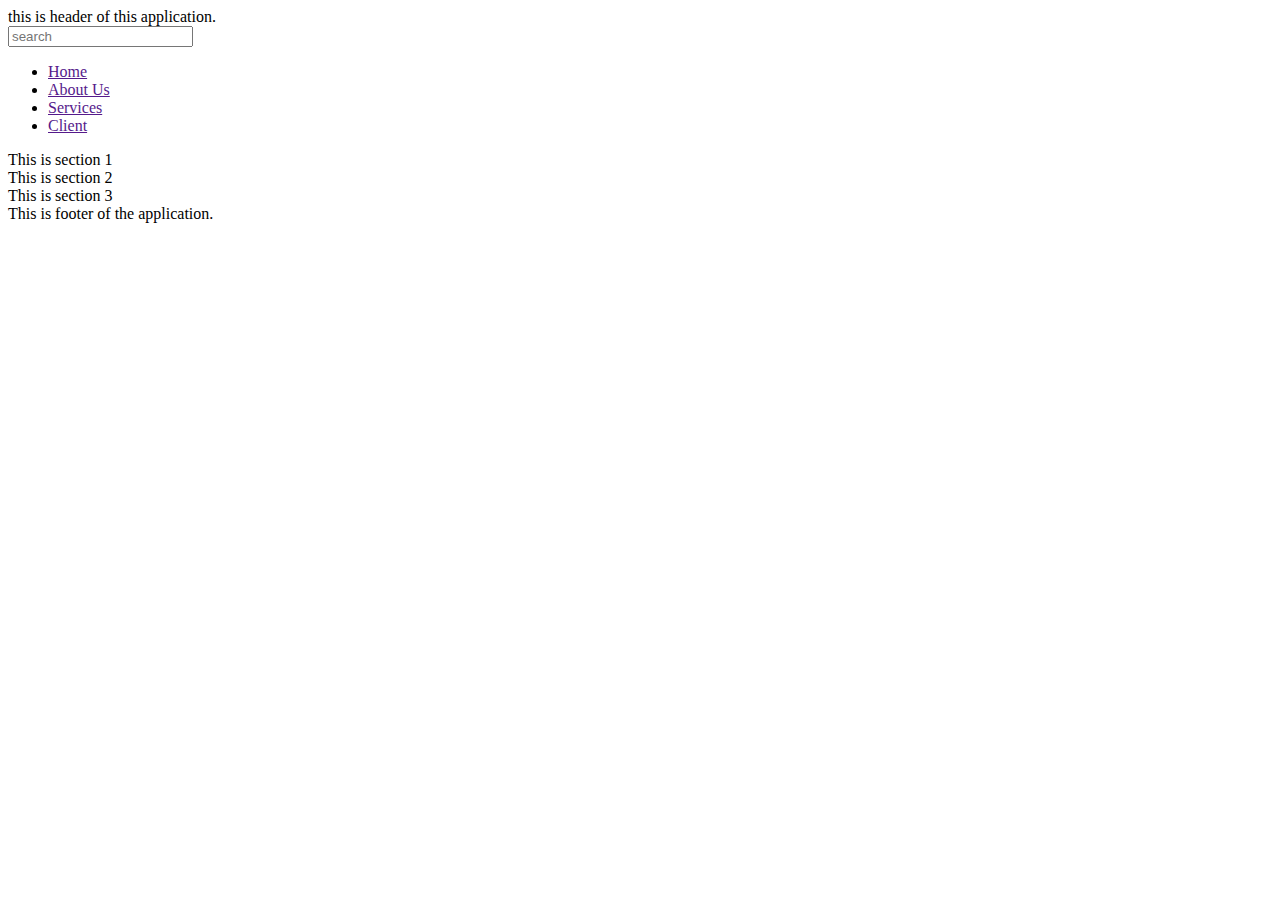
<file: SEO.HTML>
<html>
    <head>
        <!-- can also create custom meTA eg name of author, app name , purpose -->
        <!-- Charecter Set Encoding.ASCII -->
        <meta charset="UTF-8">
        <!-- Browser Compatiblity -->
        <meta http-equiv="X-UA-Compatible" content="IE=edge">
        <!-- How much your application is scaled by default, used for responsive design (CSS)-->
        <meta name="viewpoint" content="width=device-width, intial-scaled=1.0">
        <title>Home page</title>

    </head>
      <body>
        <!--header is used to create header-->
        <header>
            this is header of this application.
        </header>
         <!--nav => to create navigation bar(BAR which has links to navigate to other pages of the app)
           -->
           
           <input type="search" placeholder="search">
        <nav>
            <ul>
                <li><a href="">Home</a></li>
                <li><a href="">About Us</a></li>
                <li><a href="">Services</a></li>
                <li><a href="">Client</a></li>
            </ul>
        </nav>
         <!-- section =>represents a section in a page -->

         <section>
            This is section 1
         </section>
         <section>
            This is section 2
         </section>
         <section>
            This is section 3
         </section>

         <!-- footer=>creates footer in application -->
         <footer>
            This is footer of the application.
         </footer>
      </body>


</html>
</file>
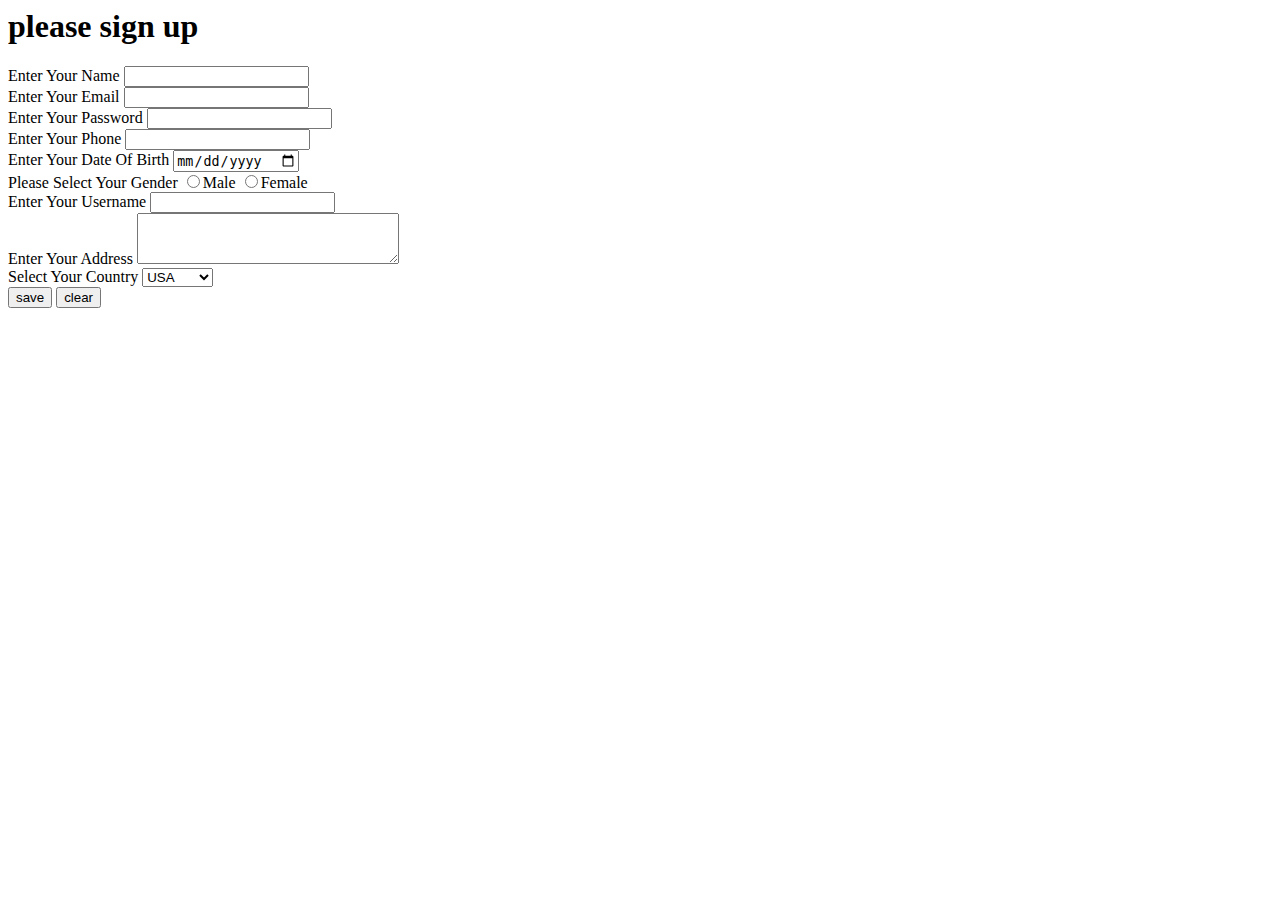
<file: signup.html>
<html>
     
 <head>

 </head>

   <body>

       <h1>please sign up</h1>
       <!-- <h2>please sign up</h2>
       <h3>please sign up</h3>
       <h4>please sign up</h4>
       <h5>please sign up</h5> -->
       <!-- div is a bigger container than form and used to design, designs are put in divs -->
       <!-- form is used to submit events to the server -->
      <div>
       <form>
          <label>Enter Your Name</label>
          <input type="text" />
          <br>
          <label>Enter Your Email</label>
          <input type="email">
          <br>
          <label>Enter Your Password</label>
          <input type="password">
          <br>
          <label>Enter Your Phone</label>
          <input type="tel">
          <br>
          <label>Enter Your Date Of Birth</label>
          <input type="date">
          <br>
          <label>Please Select Your Gender</label>
          <input type="radio" name="gender"><label>Male</label>
          <input type="radio" name="gender"><label>Female</label>
          <br>
          <label>Enter Your Username</label>
          <input type="text">
          <br>
          <label>Enter Your Address</label>
          <!-- textarea is for multi line text box -->
          <textarea cols="30" rows="3"></textarea>
          <br>
          <label>Select Your Country</label>
          <!-- Selectis to create a dropdown with multiple options -->
          <select name="country" id="country">
            <option value="0">USA</option>
            <option value="1">UK</option>
            <option value="2">China</option>
            <option value="3">India</option>
            <option value="4">S Korea</option>
          </select>
          <br>
          <input type="button" value="save">
          <button type="reset">clear</button>
          



       </form>
      </div> 
   </body>



</html>
</file>
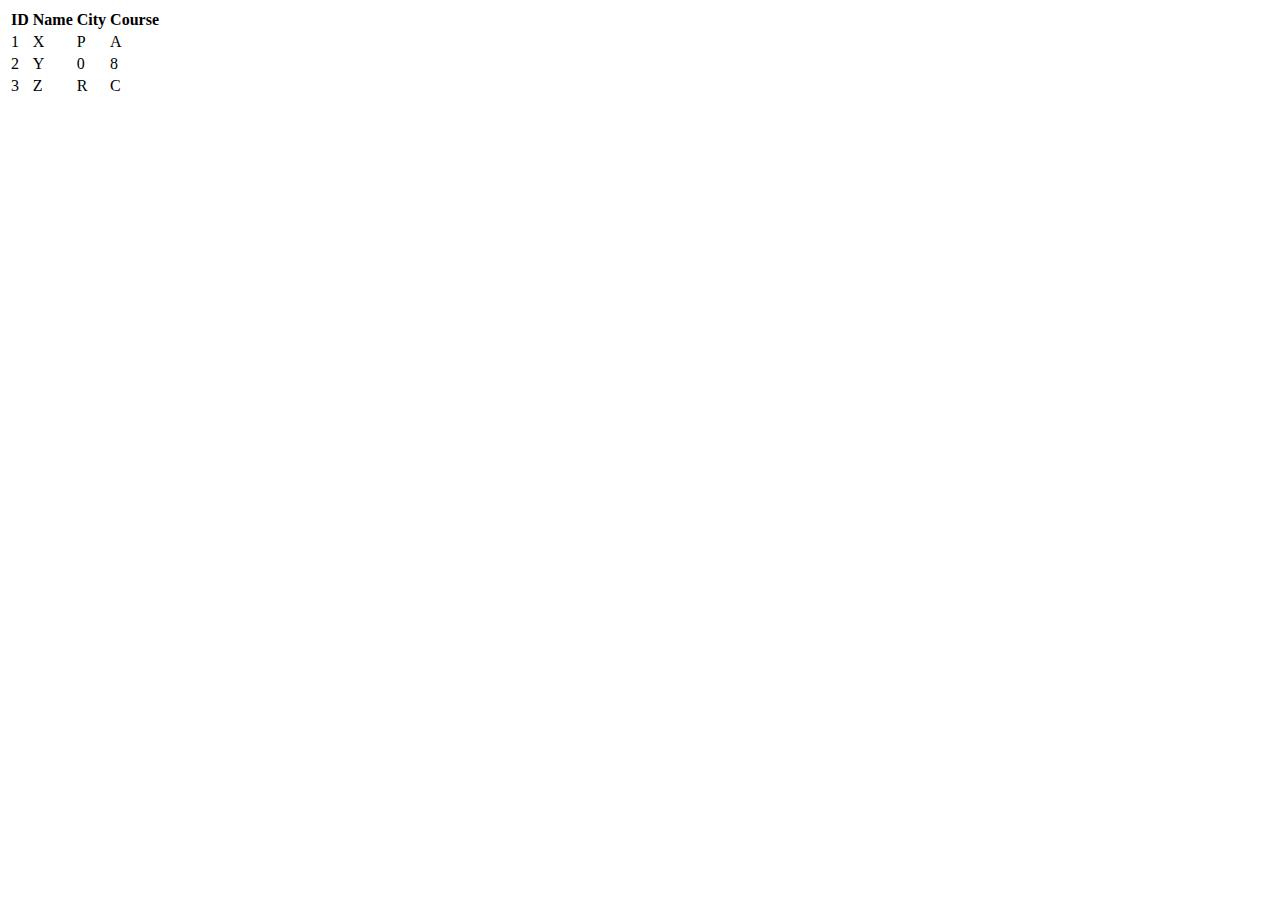
<file: table.html>
<html>

<head>

</head>
 
   <body>
    
    <!-- table : create columns and rows -->
    <!-- tr  => create a row  -->
    <!-- th = creates header cell -->
    <!-- td =>creates data cell -->
      <table>
          <!--Header row=>contains header cells  -->
          <tr>
             <th>
                ID
             </th>
             <th>
                Name
             </th>
             <th>
                City
             </th>
             <th>
                Course
             </th>
             <!-- Dta Row =>Contains data cells -->
          </tr>
           <tr>
              <td>1</td>
              <td>X</td>
              <td>P</td>
              <td>A</td>
            
           </tr>
           <tr>
               <td>2</td>
               <td>Y</td>
               <td>0</td>
               <td>8</td>
            
           </tr>
           <tr>
               <td>3</td>
               <td>Z</td>
               <td>R</td>
               <td>C</td>
           </tr>

      </table>

   </body>
</html>
</file>
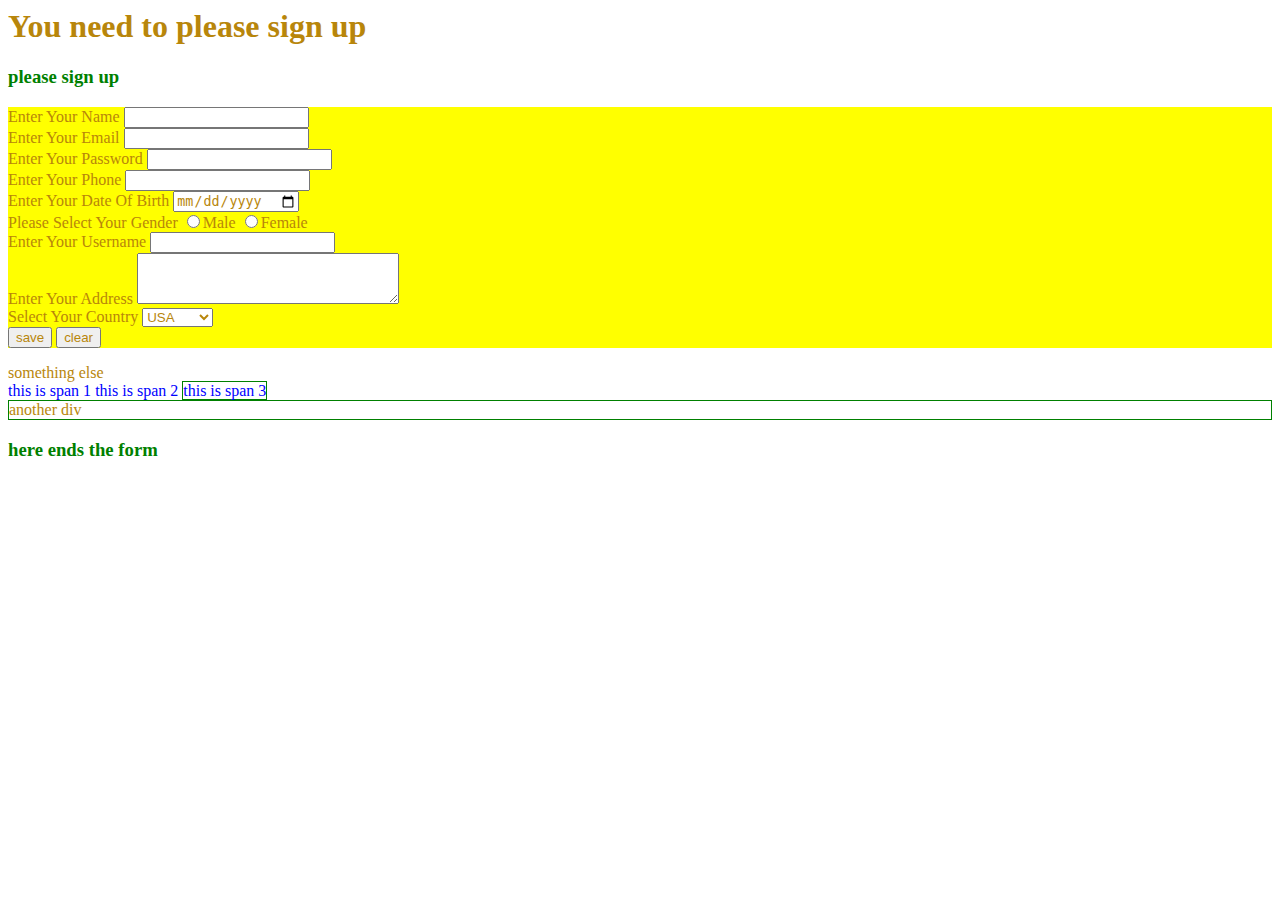
<file: signup/signup.html>
<html>
     
 <head>
      <link rel="stylesheet" href="signup.css">
      <style>
          /* / block based on id selector 
          #formContainer{
              background-color:yellow ;
          } */

          /* h3{
            color: green;
          }

          span{
             color: blue;
          } */

          /* .text-wrapper {
            / Border:width, px=>pixels,type of border=>solid,color of border 
            border: 1px solid green;
          }

          * {
            / this is lowest priority */
            /* color: darkgoldenrod;
          }  */

      </style>

 </head>

   <body>

       <h1>You need to please sign up</h1>
       <h3>please sign up</h3>
       <!-- <h2>please sign up</h2>
       
         
       <h4>please sign up</h4>
       <h5>please sign up</h5> -->
       <!-- div is a bigger container than form and used to design, designs are put in divs -->
       <!-- form is used to submit events to the server -->
       <!-- style attibute applies inline CSS -->
       <!-- CSS SYNTAX => cssprperty:value -->
      <div id="formContainer">
       <form>
          <label>Enter Your Name</label>
          <input type="text" />
          <br>
          <label>Enter Your Email</label>
          <input type="email">
          <br>
          <label>Enter Your Password</label>
          <input type="password">
          <br>
          <label>Enter Your Phone</label>
          <input type="tel">
          <br>
          <label>Enter Your Date Of Birth</label>
          <input type="date">
          <br>
          <label>Please Select Your Gender</label>
          <input type="radio" name="gender"><label>Male</label>
          <input type="radio" name="gender"><label>Female</label>
          <br>
          <label>Enter Your Username</label>
          <input type="text">
          <br>
          <label>Enter Your Address</label>
          <!-- textarea is for multi line text box -->
          <textarea cols="30" rows="3"></textarea>
          <br>
          <label>Select Your Country</label>
          <!-- Selectis to create a dropdown with multiple options -->
          <select name="country" id="country">
            <option value="0">USA</option>
            <option value="1">UK</option>
            <option value="2">China</option>
            <option value="3">India</option>
            <option value="4">S Korea</option>
          </select>
          <br>
          <input type="button" value="save">
          <button type="reset">clear</button>
          

          

       </form>
      </div> 
       <div>
          something  else
       </div>
       <span>
         this is span 1
       </span>
       <span>
         this is span 2
       </span>
       <span class="text-wrapper">
         this is span 3
      
       </span>

       <div class="text-wrapper">
         another div
       </div>
           
           <h3>here ends the form</h3>
   </body>
 


</html>
</file>
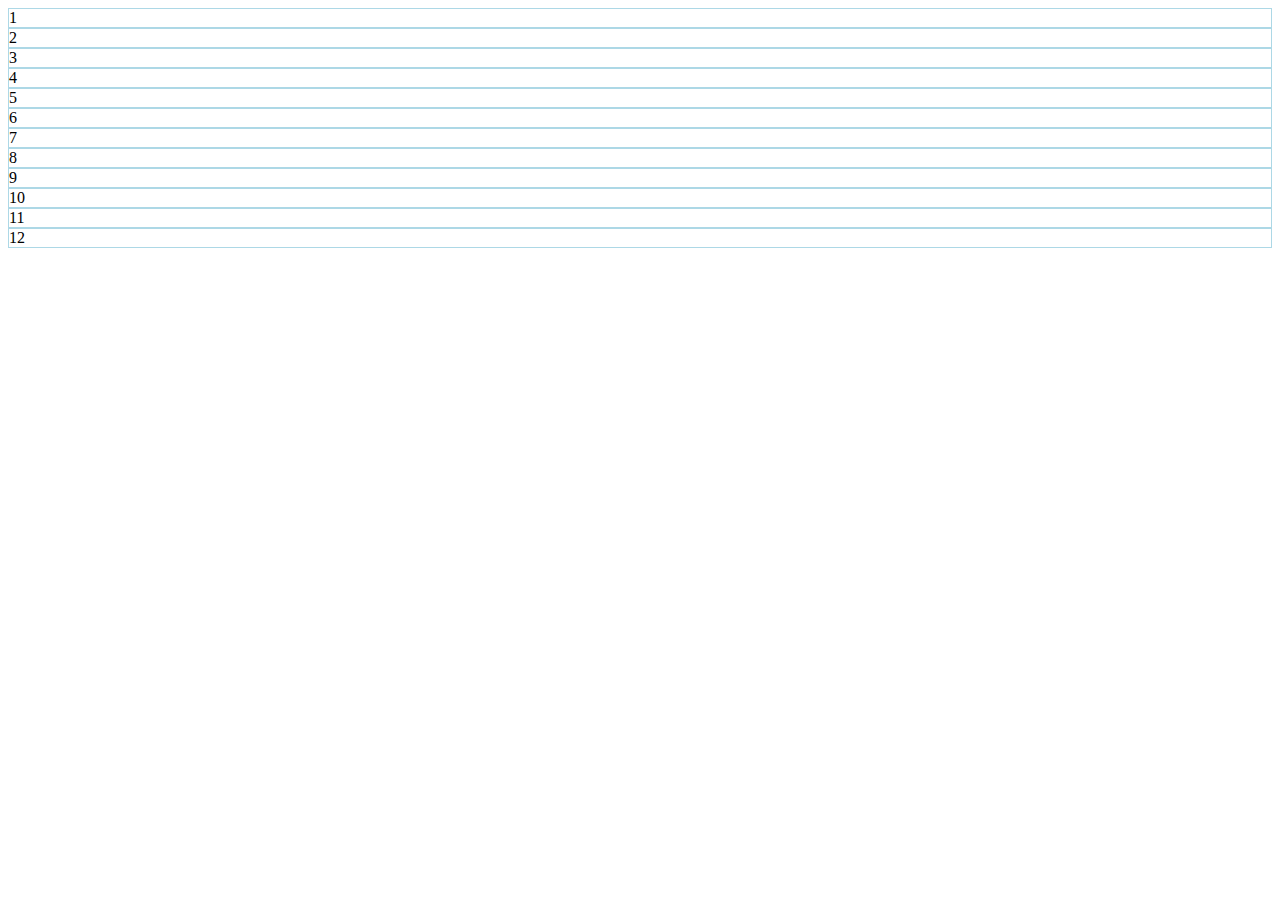
<file: facebooklogin,pr/17.10/GRID.html>
<html>
    <head>
        <link href="https://cdn.jsdelivr.net/npm/bootstrap@5.2.2/dist/css/bootstrap.min.css" rel="stylesheet"
        integrity="sha384-Zenh87qX5JnK2Jl0vWa8Ck2rdkQ2Bzep5IDxbcnCeuOxjzrPF/et3URy9Bv1WTRi" crossorigin="anonymous">

         <style>

            .cb{
                border: 1px solid lightblue;
            }
         </style>
    </head>
       <body>
        <!-- Creates a row -->
        <div class="row">
            <!-- creates coulums -->
            <div class="cb col-12">1</div>
            <div class="cb col-12">2</div>
            <div class="cb col-6">3</div>
            <div class="cb col-6">4</div>
            <div class="cb col-4">5</div>
            <div class="cb col-4">6</div>
            <div class="cb col-4">7</div>
            <div class="cb col-3">8</div>
            <div class="cb col-4">9</div>
            <div class="cb col-5">10</div>
            <div class="cb col-1">11</div>
            <div class="cb col-1">12</div>


        </div>
        











       </body>


</html>
</file>
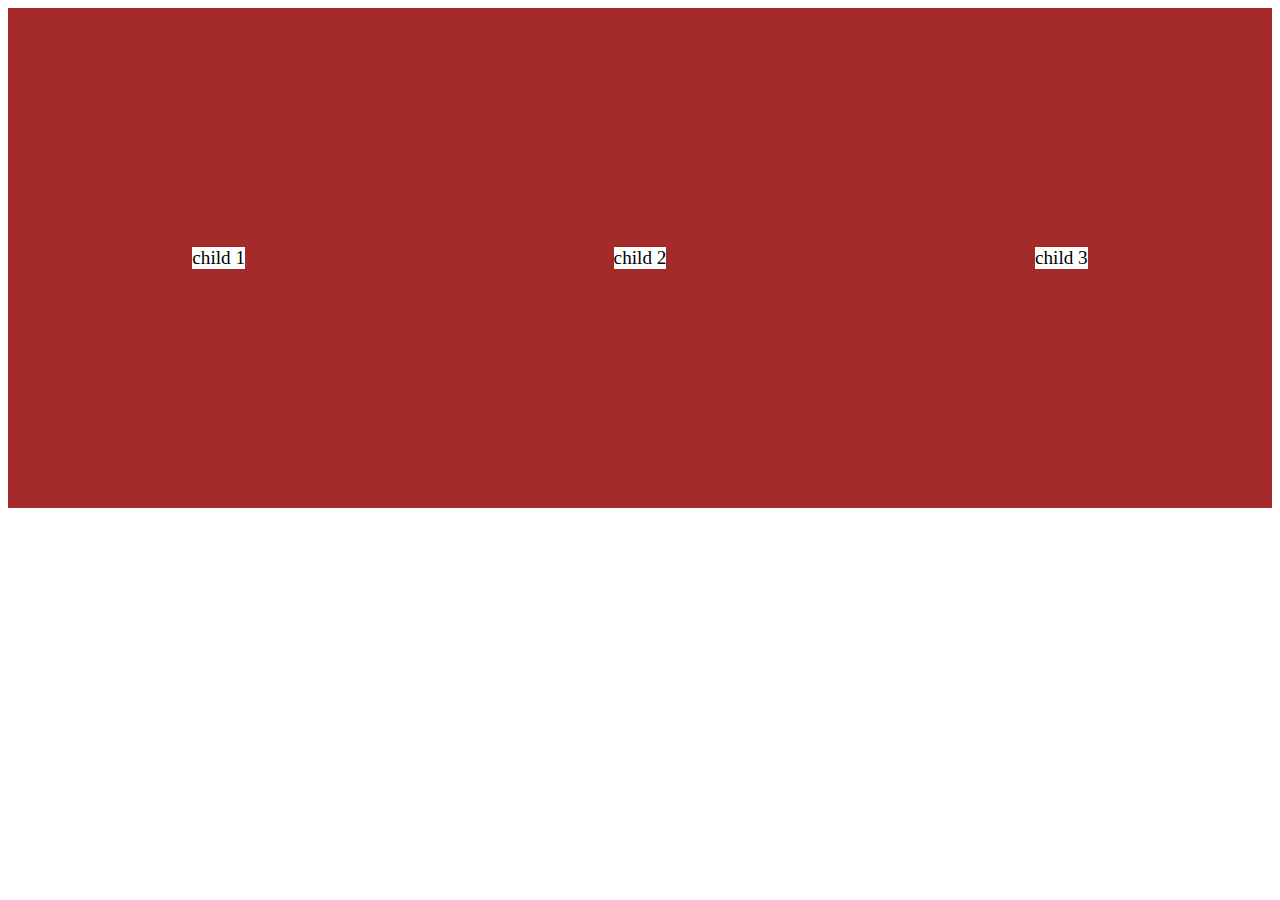
<file: signup/signin practice/12.10/flexbox.html>
<html>

 <head>
    <meta charset="UTF-8">
    <meta http-equiv="X-UA-Compatible" content="IE-edge">
    <meta name="viewport" content="width=device-width, initial-scale=1.0">
                                                        

    <link rel="stylesheet" href="flexbox.css">
 </head>
     <body>
        
        <div class="main">
            <div class="child">child 1</div>
            <div class="child">child 2</div>
            <div class="child">child 3</div>

        </div>



     </body>


</html>
</file>
<file: signup/signup.css>
/* block based on id selector  */
          #formContainer{
              background-color:yellow ;
          } 
          /* tag selector */
           h3{
            color: green;
          }

          span{
             color: blue;
          } 
           /* class selector */
           .text-wrapper {
             /* Border:width, px=>pixels,type of border=>solid,color of border  */
            border: 1px solid green;
          }
           /* * selector css */
          * {
             /* this is lowest priority  */
             color: darkgoldenrod;
          }
</file>
<file: signup/signin practice/12.10/flexbox.css>
.main{
    height: 500px;
    background-color: brown;
    /* flex container */
    display: flex;
    /* move elemnts on x-aaxis(main axis)  */
    justify-content:space-around ;
     /* y-axis or corss axis */
    align-items:center ;
}

.child{
    color:black;
    font-size: larger;
    background-color: white;
   
}
</file>
